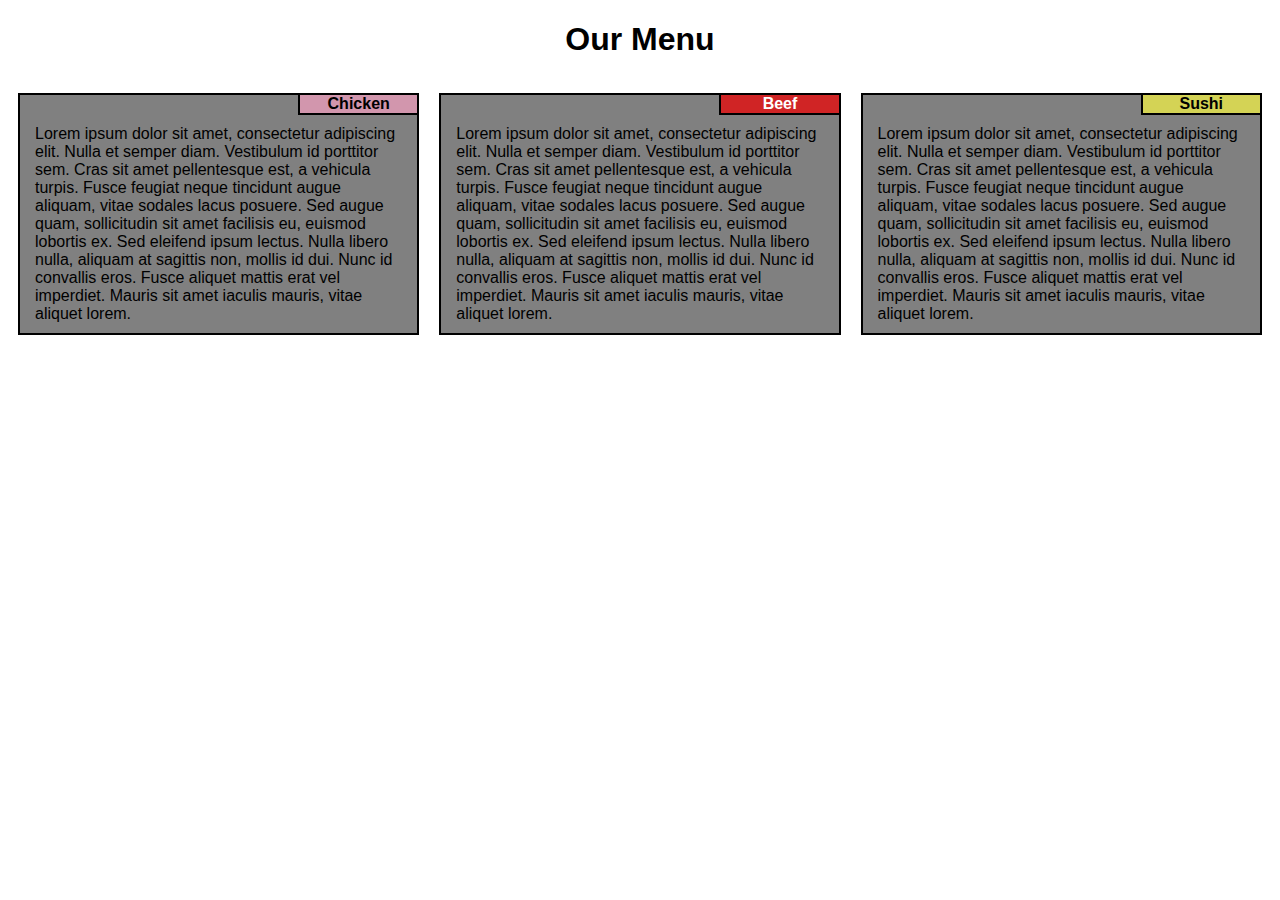
<file: module2-solution/index.html>
<!DOCTYPE html>
<html>
<head>
    <meta charset="utf-8">
    <meta name="viewport" content="width=device-width, initial-scale=1">
    <title>Assignment Solution for Module 2</title>
    <link rel="stylesheet" type="text/css" href="css/styles.css">
</head>
<body>
<h1>Our Menu</h1>

<div class="row">
    <!-- SECTION CHICKEN -->
    <div id="section_chicken" class="col-lg-4 col-mt-6 col-mb-12">
        <div id="box_chicken">
            <div id="title_chicken">
                Chicken
            </div>
            <div class="section_content">
                Lorem ipsum dolor sit amet, consectetur adipiscing elit. Nulla et semper diam. Vestibulum id porttitor sem. Cras sit amet pellentesque est, a vehicula turpis. Fusce feugiat neque tincidunt augue aliquam, vitae sodales lacus posuere. Sed augue quam, sollicitudin sit amet facilisis eu, euismod lobortis ex. Sed eleifend ipsum lectus. Nulla libero nulla, aliquam at sagittis non, mollis id dui. Nunc id convallis eros. Fusce aliquet mattis erat vel imperdiet. Mauris sit amet iaculis mauris, vitae aliquet lorem.
            </div>
        </div>
    </div>

    <!-- SECTION BEEF -->
    <div id="section_beef" class="col-lg-4 col-mt-6 col-mb-12">
        <div id="box_beef">
            <div id="title_beef">
                Beef
            </div>
            <div class="section_content">
                Lorem ipsum dolor sit amet, consectetur adipiscing elit. Nulla et semper diam. Vestibulum id porttitor sem. Cras sit amet pellentesque est, a vehicula turpis. Fusce feugiat neque tincidunt augue aliquam, vitae sodales lacus posuere. Sed augue quam, sollicitudin sit amet facilisis eu, euismod lobortis ex. Sed eleifend ipsum lectus. Nulla libero nulla, aliquam at sagittis non, mollis id dui. Nunc id convallis eros. Fusce aliquet mattis erat vel imperdiet. Mauris sit amet iaculis mauris, vitae aliquet lorem.
            </div>
        </div>
    </div>

    <!-- SECTION SUSHI -->
    <div id="section_sushi" class="col-lg-4 col-mt-12 col-mb-12">
        <div id="box_sushi">
            <div id="title_sushi">
                Sushi
            </div>
            <div class="section_content">
                Lorem ipsum dolor sit amet, consectetur adipiscing elit. Nulla et semper diam. Vestibulum id porttitor sem. Cras sit amet pellentesque est, a vehicula turpis. Fusce feugiat neque tincidunt augue aliquam, vitae sodales lacus posuere. Sed augue quam, sollicitudin sit amet facilisis eu, euismod lobortis ex. Sed eleifend ipsum lectus. Nulla libero nulla, aliquam at sagittis non, mollis id dui. Nunc id convallis eros. Fusce aliquet mattis erat vel imperdiet. Mauris sit amet iaculis mauris, vitae aliquet lorem.
            </div>
        </div>
    </div>
</div>

</body>
</html>
</file>
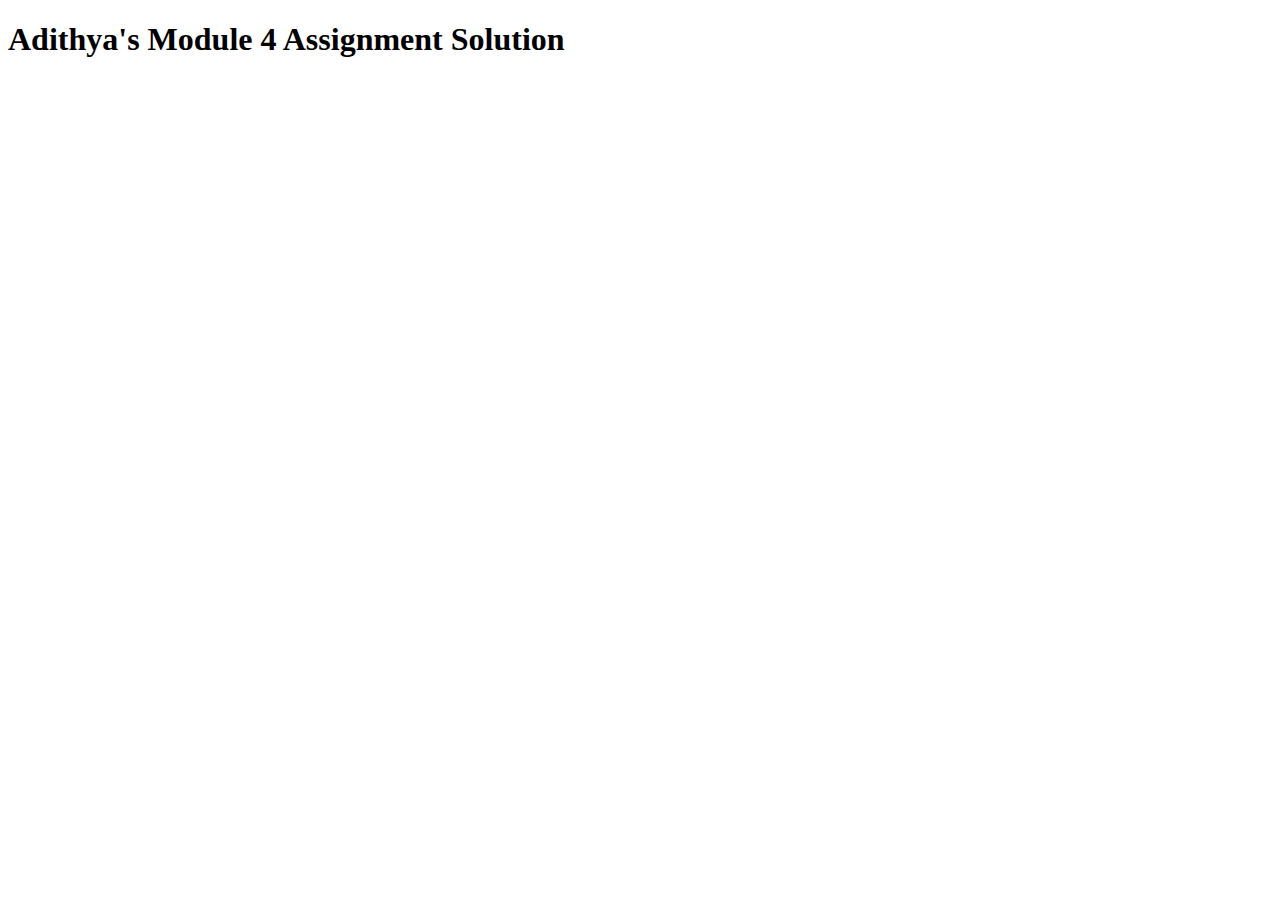
<file: module4-solution/index.html>
<!DOCTYPE html>
<html>
<head>
  <meta charset="utf-8">
  <title>Module 4 Assignment Solution</title>
  <script src="js/SpeakHello.js"></script>
  <script src="js/SpeakGoodBye.js"></script>
  <script src="js/script.js"></script>
</head>
<body>
  <h1>Adithya's Module 4 Assignment Solution</h1>
</body>
</html>
</file>
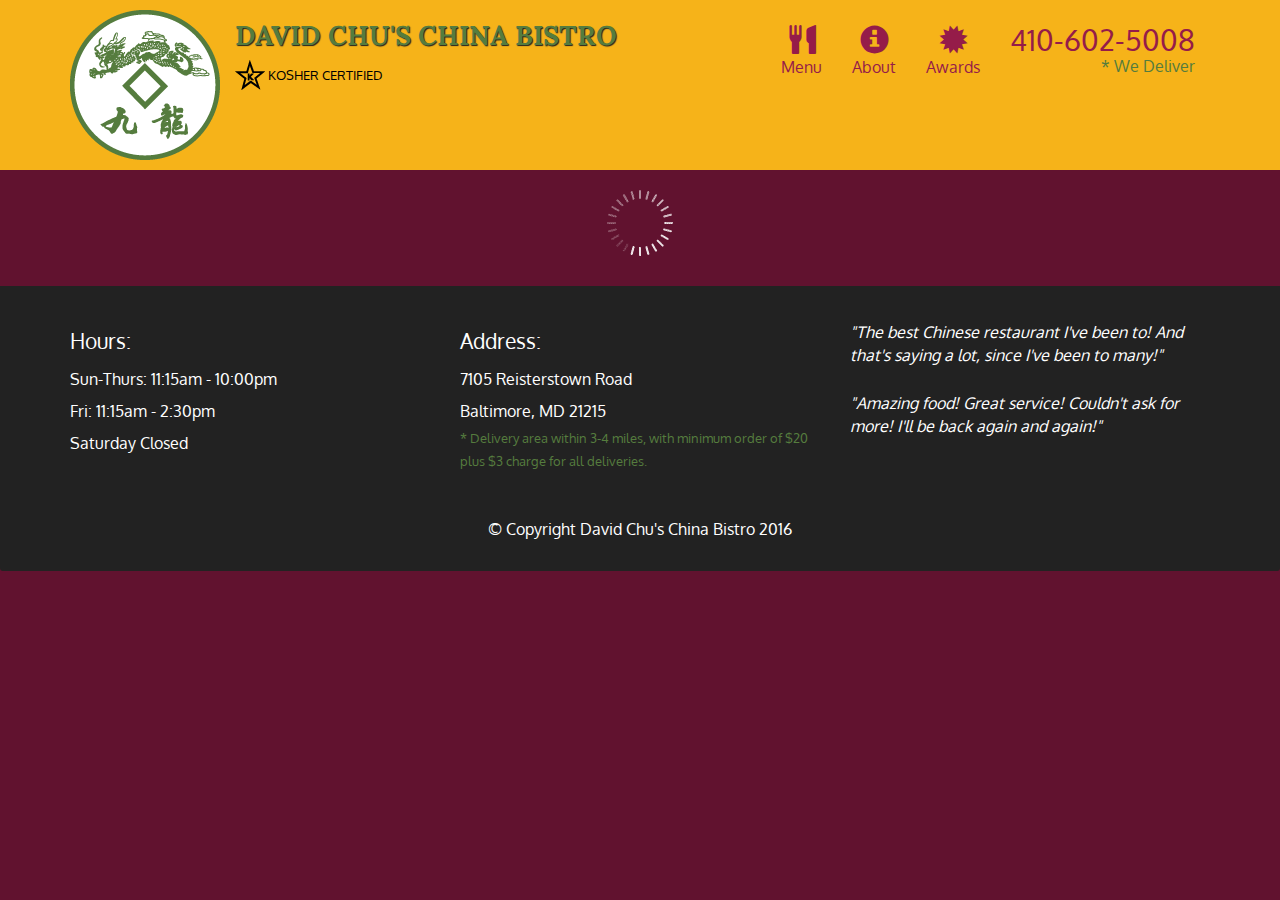
<file: module5-solution/index.html>
<!doctype html>
<html lang="en">
  <head>
    <meta charset="utf-8">
    <meta http-equiv="X-UA-Compatible" content="IE=edge">
    <meta name="viewport" content="width=device-width, initial-scale=1">
    <title>David Chu's China Bistro</title>
    <link rel="stylesheet" href="css/bootstrap.min.css">
    <link rel="stylesheet" href="css/styles.css">
    <link href='https://fonts.googleapis.com/css?family=Oxygen:400,300,700' rel='stylesheet' type='text/css'>
    <link href='https://fonts.googleapis.com/css?family=Lora' rel='stylesheet' type='text/css'>
  </head>
<body>
  <header>
    <nav id="header-nav" class="navbar navbar-default">
      <div class="container">
        <div class="navbar-header">
          <a href="index.html" class="pull-left visible-md visible-lg">
            <div id="logo-img" alt="Logo image"></div>
          </a>

          <div class="navbar-brand">
            <a href="index.html"><h1>David Chu's China Bistro</h1></a>
            <p>
              <img src="images/star-k-logo.png" alt="Kosher certification">
              <span>Kosher Certified</span>
            </p>
          </div>

          <button id="navbarToggle" type="button" class="navbar-toggle collapsed" data-toggle="collapse" data-target="#collapsable-nav" aria-expanded="false">
            <span class="sr-only">Toggle navigation</span>
            <span class="icon-bar"></span>
            <span class="icon-bar"></span>
            <span class="icon-bar"></span>
          </button>
        </div>
        
        <div id="collapsable-nav" class="collapse navbar-collapse">
           <ul id="nav-list" class="nav navbar-nav navbar-right">
            <li id="navHomeButton" class="visible-xs active">
              <a href="index.html">
                <span class="glyphicon glyphicon-home"></span> Home</a>
            </li>
            <li id="navMenuButton">
              <a href="#" onclick="$dc.loadMenuCategories();">
                <span class="glyphicon glyphicon-cutlery"></span><br class="hidden-xs"> Menu</a>
            </li>
            <li>
              <a href="#">
                <span class="glyphicon glyphicon-info-sign"></span><br class="hidden-xs"> About</a>
            </li>
            <li>
              <a href="#">
                <span class="glyphicon glyphicon-certificate"></span><br class="hidden-xs"> Awards</a>
            </li>
            <li id="phone" class="hidden-xs">
              <a href="tel:410-602-5008">
                <span>410-602-5008</span></a><div>* We Deliver</div>
            </li>
          </ul><!-- #nav-list -->
        </div><!-- .collapse .navbar-collapse -->
      </div><!-- .container -->
    </nav><!-- #header-nav -->
  </header>

  <div id="call-btn" class="visible-xs">
    <a class="btn" href="tel:410-602-5008">
    <span class="glyphicon glyphicon-earphone"></span>
    410-602-5008
    </a>
  </div>
  <div id="xs-deliver" class="text-center visible-xs">* We Deliver</div>

  <div id="main-content" class="container"></div>

  <footer class="panel-footer">
    <div class="container">
      <div class="row">
        <section id="hours" class="col-sm-4">
          <span>Hours:</span><br>
          Sun-Thurs: 11:15am - 10:00pm<br>
          Fri: 11:15am - 2:30pm<br>
          Saturday Closed
          <hr class="visible-xs">
        </section>
        <section id="address" class="col-sm-4">
          <span>Address:</span><br>
          7105 Reisterstown Road<br>
          Baltimore, MD 21215
          <p>* Delivery area within 3-4 miles, with minimum order of $20 plus $3 charge for all deliveries.</p>
          <hr class="visible-xs">
        </section>
        <section id="testimonials" class="col-sm-4">
          <p>"The best Chinese restaurant I've been to! And that's saying a lot, since I've been to many!"</p>
          <p>"Amazing food! Great service! Couldn't ask for more! I'll be back again and again!"</p>
        </section>
      </div>
      <div class="text-center">&copy; Copyright David Chu's China Bistro 2016</div>
    </div>
  </footer>

  <!-- jQuery (Bootstrap JS plugins depend on it) -->
  <script src="js/jquery-2.1.4.min.js"></script>
  <script src="js/bootstrap.min.js"></script>
  <script src="js/ajax-utils.js"></script>
  <script src="js/script.js"></script>
</body>
</html>
</file>
<file: module2-solution/css/styles.css>
/********** Base styles **********/
* {
    box-sizing: border-box;
    font-family: sans-serif,Helvetica;

}
h1 {
    margin-bottom: 25px;
    text-align: center;
}
#box_chicken, #box_beef, #box_sushi{
    border:2px solid black;
    margin: 10px;
    background-color: grey;
}

#title_chicken, #title_beef, #title_sushi{
    border-left:2px solid black;
    border-bottom:2px solid black;
    text-align: center;
    float: right;
    width: 30%;
    height: 20px;
    font-weight: bold;
    

}
#title_chicken{
    
    background-color: #d296ad;
}
#title_beef{
    color:white;
    background-color: #d02425;
}
#title_sushi{
   
    background-color: #d4d355;
}
.section_content {
    padding: 30px 15px 10px 15px;
}
/* Simple Responsive Framework. */
.row {
    width: 100%;
}
/********** Desktop **********/
@media (min-width: 992px) {
    .col-lg-1, .col-lg-2, .col-lg-3, .col-lg-4, .col-lg-5, .col-lg-6, .col-lg-7, .col-lg-8, .col-lg-9, .col-lg-10, .col-lg-11, .col-lg-12 {
        float: left;
    }
    .col-lg-1 {
        width: 8.33%;
    }
    .col-lg-2 {
        width: 16.66%;
    }
    .col-lg-3 {
        width: 25%;
    }
    .col-lg-4 {
        width: 33.33%;
    }
    .col-lg-5 {
        width: 41.66%;
    }
    .col-lg-6 {
        width: 50%;
    }
    .col-lg-7 {
        width: 58.33%;
    }
    .col-lg-8 {
        width: 66.66%;
    }
    .col-lg-9 {
        width: 74.99%;
    }
    .col-lg-10 {
        width: 83.33%;
    }
    .col-lg-11 {
        width: 91.66%;
    }
    .col-lg-12 {
        width: 100%;
    }
}

/********** Tablet **********/
@media (min-width: 768px) and (max-width: 991px) {
    .col-mt-1, .col-mt-2, .col-mt-3, .col-mt-4, .col-mt-5, .col-mt-6, .col-mt-7, .col-mt-8, .col-mt-9, .col-mt-10, .col-mt-11, .col-mt-12 {
        float: left;
    }
    .col-mt-1 {
        width: 8.33%;
    }
    .col-mt-2 {
        width: 16.66%;
    }
    .col-mt-3 {
        width: 25%;
    }
    .col-mt-4 {
        width: 33.33%;
    }
    .col-mt-5 {
        width: 41.66%;
    }
    .col-mt-6 {
        width: 50%;
    }
    .col-mt-7 {
        width: 58.33%;
    }
    .col-mt-8 {
        width: 66.66%;
    }
    .col-mt-9 {
        width: 74.99%;
    }
    .col-mt-10 {
        width: 83.33%;
    }
    .col-mt-11 {
        width: 91.66%;
    }
    .col-mt-12 {
        width: 100%;
    }
}

/********** Medium devices only **********/
@media (max-width: 767px) {
    .col-mb-1, .col-mb-2, .col-mb-3, .col-mb-4, .col-mb-5, .col-mb-6, .col-mb-7, .col-mb-8, .col-mb-9, .col-mb-10, .col-mb-11, .col-mb-12 {
        float: left;
    }
    .col-mb-1 {
        width: 8.33%;
    }
    .col-mb-2 {
        width: 16.66%;
    }
    .col-mb-3 {
        width: 25%;
    }
    .col-mb-4 {
        width: 33.33%;
    }
    .col-mb-5 {
        width: 41.66%;
    }
    .col-mb-6 {
        width: 50%;
    }
    .col-mb-7 {
        width: 58.33%;
    }
    .col-mb-8 {
        width: 66.66%;
    }
    .col-mb-9 {
        width: 74.99%;
    }
    .col-mb-10 {
        width: 83.33%;
    }
    .col-mb-11 {
        width: 91.66%;
    }
    .col-mb-12 {
        width: 100%;
    }
}
</file>
<file: module5-solution/css/styles.css>
body {
  font-size: 16px;
  color: #fff;
  background-color: #61122f;
  font-family: 'Oxygen', sans-serif;
}

/** HEADER **/
#header-nav {
  background-color: #f6b319;
  border-radius: 0;
  border: 0;
}

#logo-img {
  background: url('../images/restaurant-logo_large.png') no-repeat;
  width: 150px;
  height: 150px;
  margin: 10px 15px 10px 0;
}

.navbar-brand {
  padding-top: 25px;
}
.navbar-brand h1 { /* Restaurant name */
  font-family: 'Lora', serif;
  color: #557c3e;
  font-size: 1.5em;
  text-transform: uppercase;
  font-weight: bold;
  text-shadow: 1px 1px 1px #222;
  margin-top: 0;
  margin-bottom: 0;
  line-height: .75;
}
.navbar-brand a:hover, .navbar-brand a:focus {
  text-decoration: none;
}
.navbar-brand p { /* Kosher cert */
  color: #000;
  text-transform: uppercase;
  font-size: .7em;
  margin-top: 15px;
}
.navbar-brand p span { /* Star-K */
  vertical-align: middle;
}

#nav-list {
  margin-top: 10px;
}
#nav-list a {
  color: #951C49;
  text-align: center;
}
#nav-list a:hover {
  background: #E7E7E7;
}
#nav-list a span {
  font-size: 1.8em;
}

#phone {
  margin-top: 5px;
}
#phone a { /* Phone number */
  text-align: right;
  padding-bottom: 0;
}
#phone div { /* We Deliver */
  color: #557c3e;
  text-align: right;
  padding-right: 15px;
}

.navbar-header button.navbar-toggle, .navbar-header .icon-bar {
  border: 1px solid #61122f;
}
.navbar-header button.navbar-toggle {
  clear: both;
  margin-top: -30px;
}
/* END HEADER */

/* FOOTER */
.panel-footer {
  margin-top: 30px;
  padding-top: 35px;
  padding-bottom: 30px;
  background-color: #222;
  border-top: 0;
}
.panel-footer div.row {
  margin-bottom: 35px;
}
#hours, #address {
  line-height: 2;
}
#hours > span, #address > span {
  font-size: 1.3em;
}
#address p {
  color: #557c3e;
  font-size: .8em;
  line-height: 1.8;
}
#testimonials {
  font-style: italic;
}
#testimonials p:nth-child(2) {
  margin-top: 25px;
}
/* END FOOTER */



/* HOME PAGE */
.container .jumbotron {
  box-shadow: 0 0 50px #3F0C1F;
  border: 2px solid #3F0C1F;
}

#menu-tile, #specials-tile, #map-tile {
  height: 250px;
  width: 100%;
  margin-bottom: 15px;
  position: relative;
  border: 2px solid #3F0C1F;
  overflow: hidden;
}
#menu-tile:hover, #specials-tile:hover, #map-tile:hover {
  box-shadow: 0 1px 5px 1px #cccccc;
}
#menu-tile {
  background: url('../images/menu-tile.jpg') no-repeat;
  background-position: center;
}
#specials-tile {
  background: url('../images/specials-tile.jpg') no-repeat;
  background-position: center;
}
#menu-tile span, #specials-tile span, #map-tile span {
  position: absolute;
  bottom: 0;
  right: 0;
  width: 100%;
  text-align: center;
  font-size: 1.6em;
  text-transform: uppercase;
  background-color: #000;
  color: #fff;
  opacity: .8;
}
/* END HOME PAGE */

/* MENU CATEGORIES PAGE */
.category-tile { 
  position: relative;
  border: 2px solid #3F0C1F;
  overflow: hidden;
  width: 200px;
  height: 200px;
  margin: 0 auto 15px;
}
.category-tile span {
  position: absolute;
  bottom: 0;
  right: 0;
  width: 100%;
  text-align: center;
  font-size: 1.2em;
  text-transform: uppercase;
  background-color: #000;
  color: #fff;
  opacity: .8;
}
.category-tile:hover {
  box-shadow: 0 1px 5px 1px #cccccc;
}

#menu-categories-title + div {
  margin-bottom: 50px;
}
/* END MENU CATEGORIES PAGE */

/* SINGLE CATEGORY PAGE */
.menu-item-tile {
  margin-bottom: 25px;
}
.menu-item-tile hr {
  width: 80%;
}
.menu-item-tile .menu-item-price {
  font-size: 1.1em;
  text-align: right;
  margin-top: -15px;
  margin-right: -15px;
}
.menu-item-tile .menu-item-price span {
  font-size: .6em;
}
.menu-item-photo {
  position: relative;
  border: 2px solid #3F0C1F; 
  overflow: hidden;
  padding: 0;
  margin-right: -15px;
  margin-left: auto;
  margin-bottom: 20px;
  max-width: 250px;
}
.menu-item-photo div {
  position: absolute;
  bottom: 0;
  right: 0;
  width: 80px;
  background-color: #557c3e;
  text-align: center;
}
.menu-item-description {
  padding-right: 30px;
}
h3.menu-item-title {
  margin: 0 0 10px;
}
.menu-item-details {
  font-size: .9em;
  font-style: italic;
}
/* END SINGLE CATEGORY PAGE */


/********** Large devices only **********/
@media (min-width: 1200px) {
  .container .jumbotron {
    background: url('../images/jumbotron_1200.jpg') no-repeat;
    height: 675px;
  }
}

/********** Medium devices only **********/
@media (min-width: 992px) and (max-width: 1199px) {
  /* Header */
  #logo-img {
    background: url('../images/restaurant-logo_medium.png') no-repeat;
    width: 100px;
    height: 100px;
    margin: 5px 5px 5px 0;
  }
  /* End Header */

  /* Home Page */
  .container .jumbotron {
    background: url('../images/jumbotron_992.jpg') no-repeat;
    height: 558px;
  }
  /* End Home Page */
}

/********** Small devices only **********/
@media (min-width: 768px) and (max-width: 991px) {
  /* Home Page */
  .container .jumbotron {
    background: url('../images/jumbotron_768.jpg') no-repeat;
    height: 432px;
  }
  /* End Home Page */
}

/********** Extra small devices only **********/
@media (max-width: 767px) {
  /* Header */
  .navbar-brand {
    padding-top: 10px;
    height: 80px;
  }
  .navbar-brand h1 { /* Restaurant name */
    padding-top: 10px;
    font-size: 5vw; /* 1vw = 1% of viewport width */
  }
  .navbar-brand p { /* Kosher cert */
    font-size: .6em;
    margin-top: 12px;
  }
  .navbar-brand p img { /* Star-K */
    height: 20px;
  }

  #collapsable-nav a { /* Collapsed nav menu text */
    font-size: 1.2em;
  }
  #collapsable-nav a span { /* Collapsed nav menu glyph */
    font-size: 1em;
    margin-right: 5px;
  }

  #call-btn > a {
    font-size: 1.5em;
    display: block;
    margin: 0 20px;
    padding: 10px;
    border: 2px solid #fff;
    background-color: #f6b319;
    color: #951c49;
  }
  #xs-deliver {
    margin-top: 5px;
    font-size: .7em;
    letter-spacing: .1em;
    text-transform: uppercase;
  }
  /* End Header */

  /* Footer */
  .panel-footer section {
    margin-bottom: 30px;
    text-align: center;
  }
  .panel-footer section:nth-child(3) {
    margin-bottom: 0; /* margin already exists on the whole row */
  }
  .panel-footer section hr {
    width: 50%;
  }
  /* End Footer */

  /* Home Page */
  .container .jumbotron {
    margin-top: 30px;
    padding: 0;
  }
  #menu-tile, #specials-tile {
    width: 360px;
    margin: 0 auto 15px;
  }

  .menu-item-photo {
    margin-right: auto;
  }
  .menu-item-tile .menu-item-price {
    text-align: center;
  }
  .menu-item-description {
    text-align: center;;
  }
}


/********** Super extra small devices Only :-) (e.g., iPhone 4) **********/
@media (max-width: 479px) {
  /* Header */
  .navbar-brand h1 { /* Restaurant name */
    padding-top: 5px;
    font-size: 6vw;
  }
  /* End Header */
  
  /* Home page */
  #menu-tile, #specials-tile {
    width: 280px;
    margin: 0 auto 15px;
  }

  .col-xxs-12 {
    position: relative;
    min-height: 1px;
    padding-right: 15px;
    padding-left: 15px;
    float: left;
    width: 100%;
  }
}
</file>
